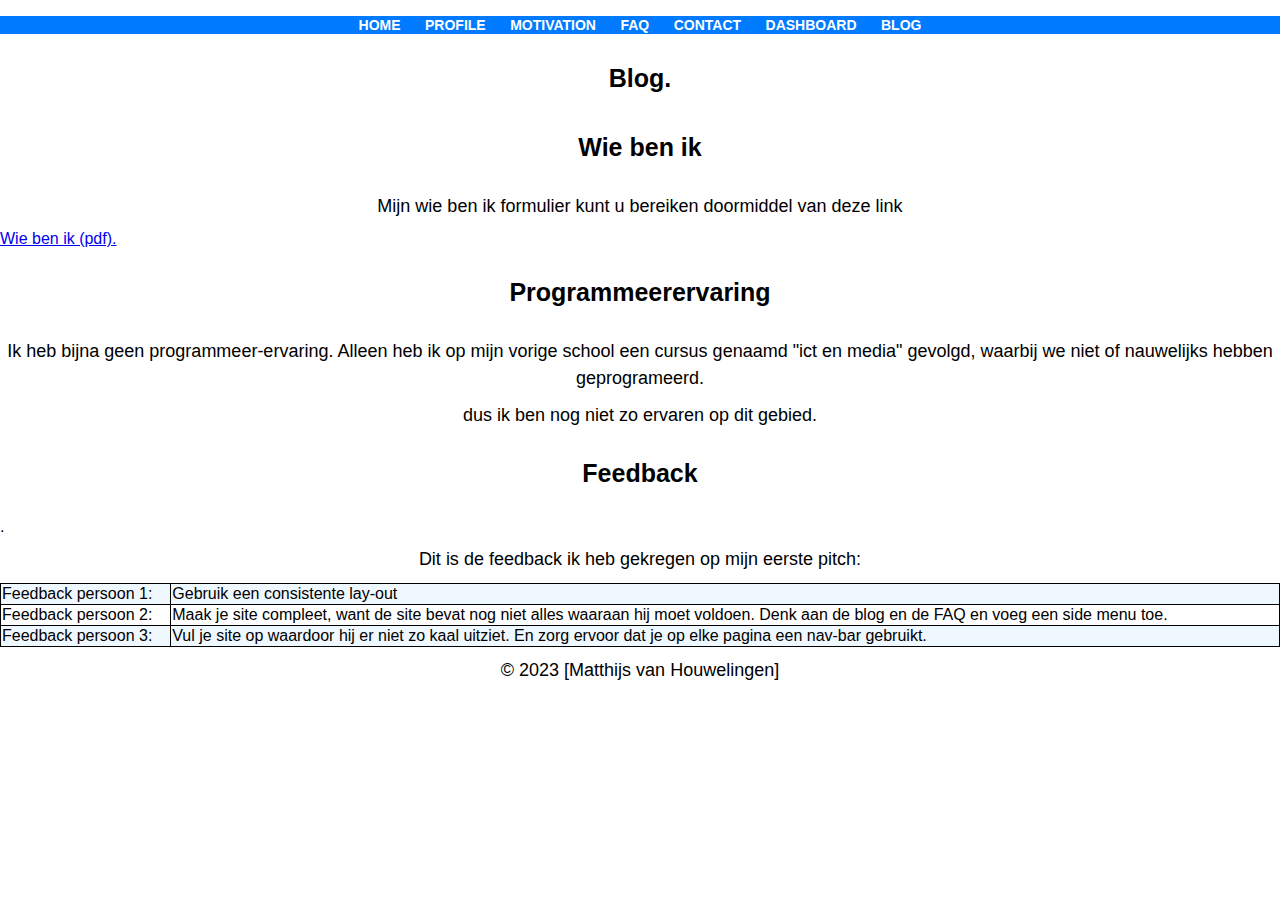
<file: blog.html>
<!DOCTYPE html>
<html lang="en">

<head>
    <meta charset="UTF-8">
    <meta name="viewport" content="width=device-width, initial-scale=1.0">
    <title>Mijn Blog</title>
    <link rel="stylesheet" href="blog.css">
</head>

<body>
    <nav>
        <ul>
            <li><a href="index.html">Home</a></li>
            <li><a href="profile.html">Profile</a></li>
            <li><a href="motivation.html">Motivation</a></li>
            <li><a href="FAQ.html">FAQ</a></li>
            <li><a href="contact.html">Contact</a></li>
            <li><a href="dashboard.html">Dashboard</a></li>
            <li><a href="blog.html">Blog</a></li>
            
        </ul>
    </nav>
    <header>
        <h1>Blog.</h1>
    </header>

    <section id="wie-ben-ik">
        <h2>Wie ben ik</h2>
        <p>Mijn wie ben ik formulier kunt u bereiken doormiddel van deze link</p>
        <a href="file:///Users/matthijsvanhouwelingen/Downloads/Wie_ben_ik_21-22_NL%20(2).pdf" target="_blank">Wie ben
            ik (pdf).</a>

    </section>
    <section id="programmeer-ervaring">
        <h2>Programmeerervaring</h2>
        <p>Ik heb bijna geen programmeer-ervaring. Alleen heb ik op mijn vorige school een cursus genaamd "ict en media"
            gevolgd, waarbij we niet of nauwelijks hebben geprogrameerd.
        </p>
        <p>dus ik ben nog niet zo ervaren op dit gebied.</p>
    </section>
    <section id="feedback">
        <h2>Feedback</h2>.
        <p>Dit is de feedback ik heb gekregen op mijn eerste pitch:</p>
        <table>
            <tr>
                <td>Feedback persoon 1:</td>
                <td>Gebruik een consistente lay-out</td>
            </tr>
            <tr>
                <td>Feedback persoon 2:</td>
                <td>Maak je site compleet, want de site bevat nog niet alles waaraan hij moet voldoen. Denk aan de blog
                    en de FAQ en voeg een side menu toe.</td>
            </tr>
            <tr>
                <td>Feedback persoon 3:</td>
                <td>Vul je site op waardoor hij er niet zo kaal uitziet. En zorg ervoor dat je op elke pagina een
                    nav-bar gebruikt.</td>
            </tr>
        </table>

    </section>
    <footer>
        <p>&copy; 2023 [Matthijs van Houwelingen]</p>
    </footer>
</body>

</html>
</file>
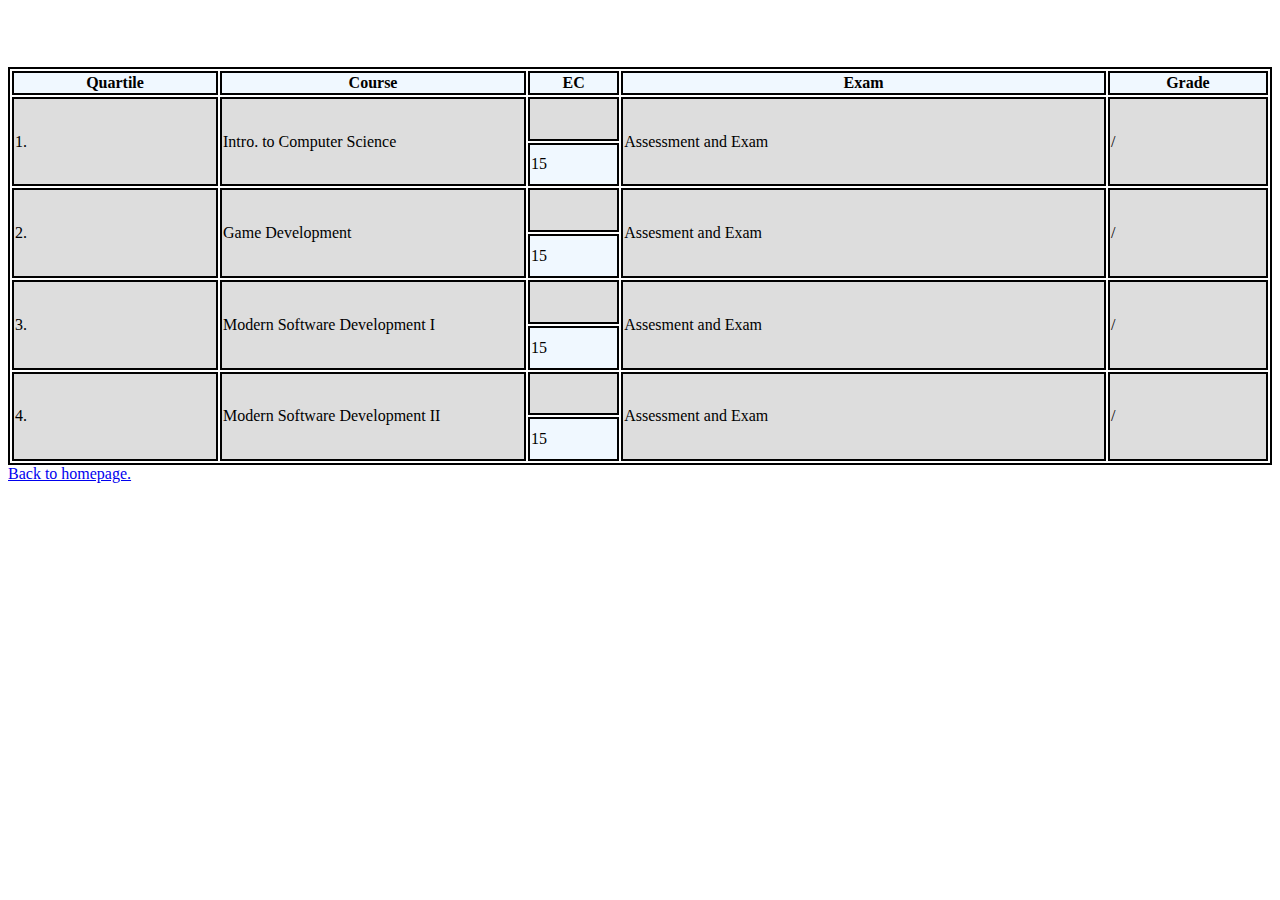
<file: dashboard.html>
<!DOCTYPE html>
<html>
<style>
  table,
  th,
  td {
    border: 2px solid black;
  }
</style>

<body>
  <link rel="stylesheet" href="dashboard.css">
  <h2>HBO ICT First Year.</h2>

  <table style="width:100%">
    <tr>
      <th>Quartile</th>
      <th>Course</th>
      <th>EC</th>
      <th>Exam</th>
      <th>Grade</th>
    </tr>
    <tr>
      <td rowspan="2">1.</td>
      <td rowspan="2">Intro. to Computer Science</td>
      <td></td>
      <td rowspan="2">Assessment and Exam</td>
      <td rowspan="2">/</td>
    </tr>
    <tr>
      <td>15</td>
    </tr>
    <tr>
      <td rowspan="2">2.</td>
      <td rowspan="2">Game Development</td>
      <td></td>
      <td rowspan="2">Assesment and Exam</td>
      <td rowspan="2">/</td>
    </tr>
    <tr>
      <td>15</td>
    </tr>
    <tr>
      <td rowspan="2">3.</td>
      <td rowspan="2">Modern Software Development I</td>
      <td></td>
      <td rowspan="2">Assesment and Exam</td>
      <td rowspan="2">/</td>
    </tr>
    <tr>
      <td>15</td>
    </tr>
    <tr>
      <td rowspan="2">4.</td>
      <td rowspan="2">Modern Software Development II</td>
      <td></td>
      <td rowspan="2">Assessment and Exam</td>
      <td rowspan="2">/</td>
    </tr>
    <tr>
      <td>15</td>
    </tr>
  </table>
  <a href="index.html">Back to homepage.</a>

  <p></p>

</body>

</html>
</file>
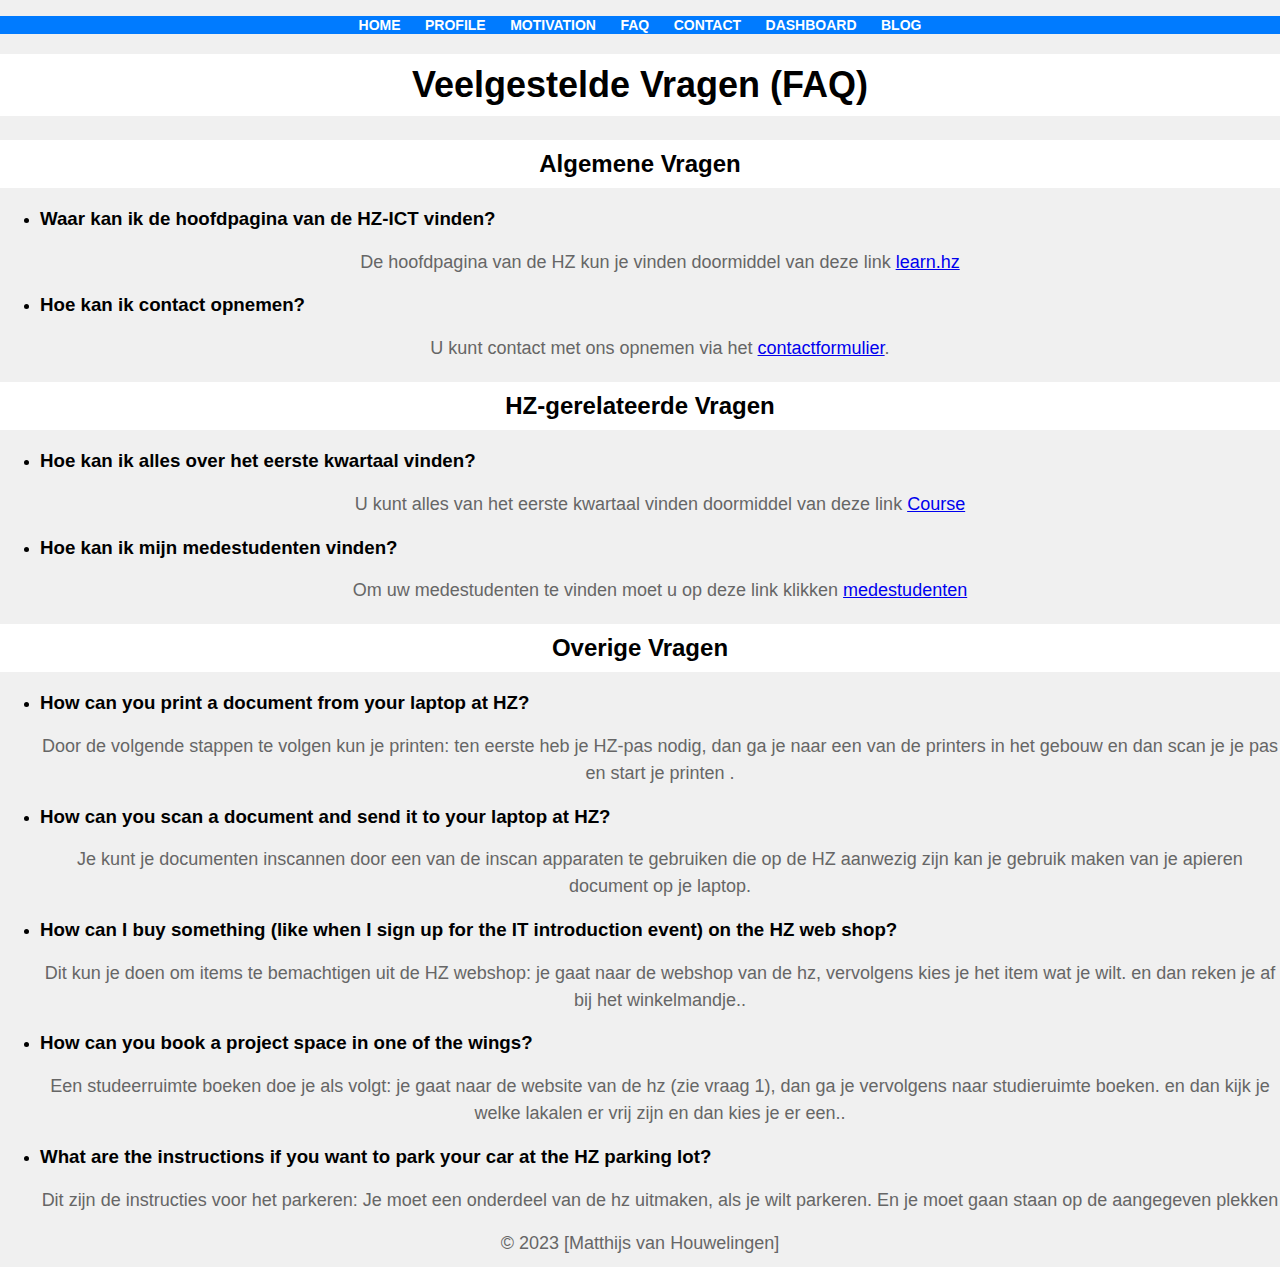
<file: FAQ.html>
<!DOCTYPE html>
<html lang="en">
<head>
    <meta charset="UTF-8">
    <meta name="viewport" content="width=device-width, initial-scale=1.0">
    <title>FAQ - Veelgestelde Vragen</title>
    <link rel="stylesheet" href="FAQ.css">
</head>
<body>
    <nav>
        <ul>
            <li><a href="index.html">Home</a></li>
            <li><a href="profile.html">Profile</a></li>
            <li><a href="motivation.html">Motivation</a></li>
            <li><a href="FAQ.html">FAQ</a></li>
            <li><a href="contact.html">Contact</a></li>
            <li><a href="dashboard.html">Dashboard</a></li>
            <li><a href="blog.html">Blog</a></li> 
        </ul>
    </nav>
    
    <header>
        <h1>Veelgestelde Vragen (FAQ)</h1>
    </header>

    <section>
        <h2>Algemene Vragen</h2>
        <ul>
            <li>
                <h3>Waar kan ik de hoofdpagina van de HZ-ICT vinden?</h3>
                <p>De hoofdpagina van de HZ kun je vinden doormiddel van deze link <a href="https://learn.hz.nl/my/">learn.hz</a></p>
            </li>
            <li>
                <h3>Hoe kan ik contact opnemen?</h3>
                <p>U kunt contact met ons opnemen via het <a href="contact.html">contactformulier</a>.</p>
            </li>
        </ul>
    </section>
    
    <section>
        <h2>HZ-gerelateerde Vragen</h2>
        <ul>
            <li>
                <h3>Hoe kan ik alles over het eerste kwartaal vinden?</h3>
                <p>U kunt alles van het eerste kwartaal vinden doormiddel van deze link <a href="https://learn.hz.nl/course/view.php?id=21135#section-0">Course</a></p>
            </li>
            <li>
                <h3>Hoe kan ik mijn medestudenten vinden?</h3>
                <p>Om uw medestudenten te vinden moet u op deze link klikken <a href="https://learn.hz.nl/user/index.php?id=21135">medestudenten</a></p>
            </li>
        </ul>
    </section>
    
    <section>
        <h2>Overige Vragen</h2>
        <ul>
            <li>
                <h3>How can you print a document from your laptop at HZ?</h3>
                <p>Door de volgende stappen te volgen kun je printen: ten eerste heb je HZ-pas nodig, dan ga je naar een van de printers in het gebouw en dan scan je je pas en start je printen .</p>
            </li>
            <li>
                <h3>How can you scan a document and send it to your laptop at HZ?</h3>
                <p>Je kunt je documenten inscannen door een van de inscan apparaten te gebruiken die op de HZ aanwezig zijn kan je gebruik maken van je apieren document op je laptop.</p>
            </li>
            <li>
                <h3>How can I buy something (like when I sign up for the IT introduction event) on the HZ web shop?</h3>
                <p>Dit kun je doen om items te bemachtigen uit de HZ webshop: je gaat naar de webshop van de hz, vervolgens kies je het item wat je wilt. en dan reken je af bij het winkelmandje..</p>
            </li>
            <li>
                <h3>How can you book a project space in one of the wings?</h3>
                <p>Een studeerruimte boeken doe je als volgt: je gaat naar de website van de hz (zie vraag 1), dan ga je vervolgens naar studieruimte boeken. en dan kijk je welke lakalen er vrij zijn en dan kies je er een..</p>
            </li>
            <li>
                <h3>What are the instructions if you want to park your car at the HZ parking lot?</h3>
                <p>Dit zijn de instructies voor het parkeren: Je moet een onderdeel van de hz uitmaken, als je wilt parkeren. En je moet gaan staan op de aangegeven plekken</p>
            </li>
        </ul>
    </section>
    
    <footer>
        <p>&copy; 2023 [Matthijs van Houwelingen]</p>
    </footer>
</body>
</html>
</file>
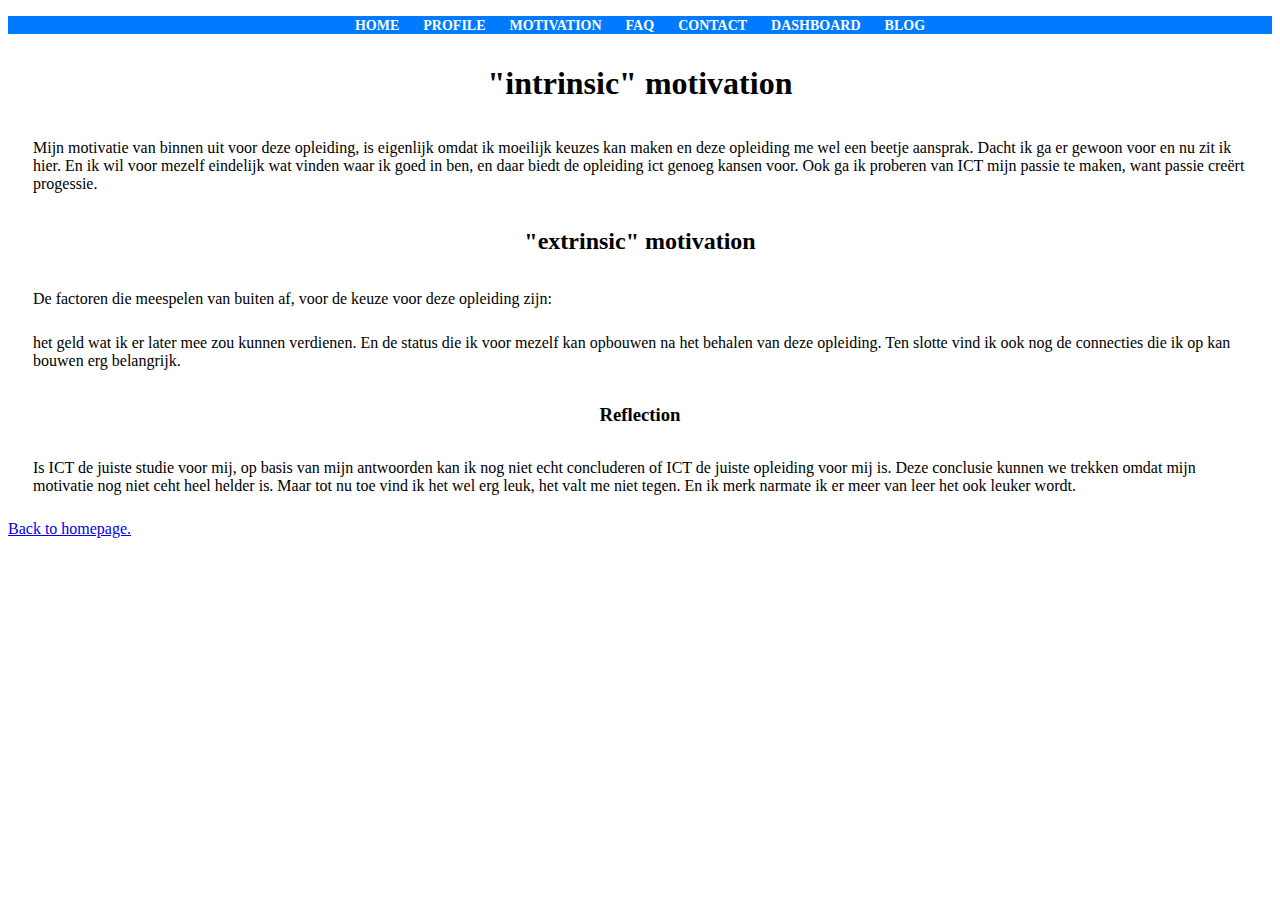
<file: motivation.html>
<!DOCTYPE html>
<html>

<head>
    <title> Motivation</title>
    <meta charset="UTF-8">
    <link rel="stylesheet" href="motivation.css">
</head>

<body>
    <nav>
        <ul>
            <li><a href="index.html">Home</a></li>
            <li><a href="profile.html">Profile</a></li>
            <li><a href="motivation.html">Motivation</a></li>
            <li><a href="FAQ.html">FAQ</a></li>
            <li><a href="contact.html">Contact</a></li>
            <li><a href="dashboard.html">Dashboard</a></li>
            <li><a href="blog.html">Blog</a></li> 
        </ul>
    </nav>
    <div class="motivation-section">
        <h1>"intrinsic" motivation</h1>
        <p>Mijn motivatie van binnen uit voor deze opleiding,
            is eigenlijk omdat ik moeilijk keuzes kan maken en deze opleiding me wel een beetje aansprak.
            Dacht ik ga er gewoon voor en nu zit ik hier.
            En ik wil voor mezelf eindelijk wat vinden waar ik goed in ben, en daar biedt de opleiding ict genoeg kansen
            voor. Ook ga ik proberen van ICT mijn passie te maken, want passie creërt progessie.
        </p>
    </div>
    <div class="motivation-section">
        <h2>"extrinsic" motivation</h2>
        <p>De factoren die meespelen van buiten af, voor de keuze voor deze opleiding zijn:</p>
        <p> het geld wat ik er later mee zou kunnen verdienen.
            En de status die ik voor mezelf kan opbouwen na het behalen van deze opleiding.
            Ten slotte vind ik ook nog de connecties die ik op kan bouwen erg belangrijk.</p>
        <h3>Reflection</h3>
        <p>Is ICT de juiste studie voor mij, op basis van mijn antwoorden kan ik nog niet echt concluderen of ICT de juiste opleiding voor mij is.
             Deze conclusie kunnen we trekken omdat mijn motivatie nog niet ceht heel helder is. 
             Maar tot nu toe vind ik het wel erg leuk, het valt me niet tegen. En ik merk narmate ik er meer van leer het ook leuker wordt.</p>
    </div>
    <a href="index.html">Back to homepage.</a>

</body>

</html>
</file>
<file: blog.css>
body {
    font-family: Arial, Helvetica, sans-serif;
    background-color: #fff;
    color: #000;
    margin: 0;
    padding: 0;
}

.container {
    max-width: 960px;
    margin: 0 auto;
    padding: 20px;
    text-align: center;
    background-color: #fff;
}

h1, h2 {
    font-size: 25px;
    margin-top: 20px;
    text-align: center;
    background-color: #fff;
    color: #000;
    padding: 10px;
}

p {
    font-size: 18px;
    line-height: 1.5;
    color: #000;
    margin: 10px 0;
    text-align: center;
}

nav {
    background-color: #007bff;
    text-align: center;
}

nav ul {
    list-style: none;
    padding: 0;
}

nav ul li {
    display: inline;
    margin-right: 20px;
}

nav ul li:last-child {
    margin-right: 0;
}

nav ul li a {
    color: #fff;
    text-decoration: none;
    font-weight: bold;
    text-transform: uppercase;
    font-size: 14px;
}

nav ul li a:hover {
    text-decoration: underline;
}

.container h1,
.container p {
    text-align: center;
}

table {
    width: 100%;
    border-collapse: collapse;
}

table, th, td {
    border: 1px solid #000;
}

tr:nth-child(even) {
    background-color: #fff;
    color: #000;
}

tr:nth-child(odd) {
    background-color: aliceblue;
    color: black;
}
</file>
<file: dashboard.css>
tr:nth-child(even) {
    background-color: #ddd;

}

tr:nth-child(odd) {
    background-color: aliceblue;

}

td {
    height: 1cm;

}

table tr td:nth-child(2) {
    width: 300px;
}

h2 {
    text-align: center;
    background: color #007bf0;
    color: #fff;
}
</file>
<file: FAQ.css>
body {
    font-family: Arial, Helvetica, sans-serif;
    background-color: #f0f0f0;
    margin: 0;
    padding: 0;
}

.container {
    max-width: 960px;
    margin: 0 auto;
    padding: 20px;
    text-align: center;
}

h1 {
    font-size: 36px;
    margin-top: 20px;
    text-align: center;
}

p {
    font-size: 18px;
    line-height: 1.5;
    color: #666;
    margin: 10px 0;
    text-align: center;
}

h2 {
    font-size: 24px;
    margin-top: 20px;
    text-align: center;
}

.logo {
    max-width: 50%;
    height: 10cm;
    margin: 20px auto;
    display: block;
}

h1, h2 {
    background-color:#fff;
    color:black;
    padding: 10px;
}

/* Stijl voor de navbar */
nav {
    background-color: #007bff;
    text-align: center;
}

nav ul {
    list-style: none;
    padding: 0;
}

nav ul li {
    display: inline;
    margin-right: 20px;
}

nav ul li:last-child {
    margin-right: 0;
}

nav ul li a {
    color: #fff;
    text-decoration: none;
    font-weight: bold;
    text-transform: uppercase;
    font-size: 14px;
}

nav ul li a:hover {
    text-decoration: underline;
}

/* Aanvullende stijlen voor h1 en p binnen .container */
.container h1,
.container p {
    text-align: center;
}
</file>
<file: motivation.css>
/* motivation.css */


h1,
h2,
h3 {
    background-color:#fff;
    color: black;
    text-align: center;
    padding: 10px;
    font-family: inherit; 
}

.motivation-section p {
    text-align: left;
    padding: 5px;
}

.motivation-section {
    margin: 20px;
}

p {
    text-align: center;
}
nav {
    background-color: #007bff;
    text-align: center;
}

nav ul {
    list-style: none;
    padding: 0;
}

nav ul li {
    display: inline;
    margin-right: 20px;
}

nav ul li:last-child {
    margin-right: 0;
}

nav ul li a {
    color: #fff;
    text-decoration: none;
    font-weight: bold;
    text-transform: uppercase;
    font-size: 14px;
}

nav ul li a:hover {
    text-decoration: underline;
}
</file>
